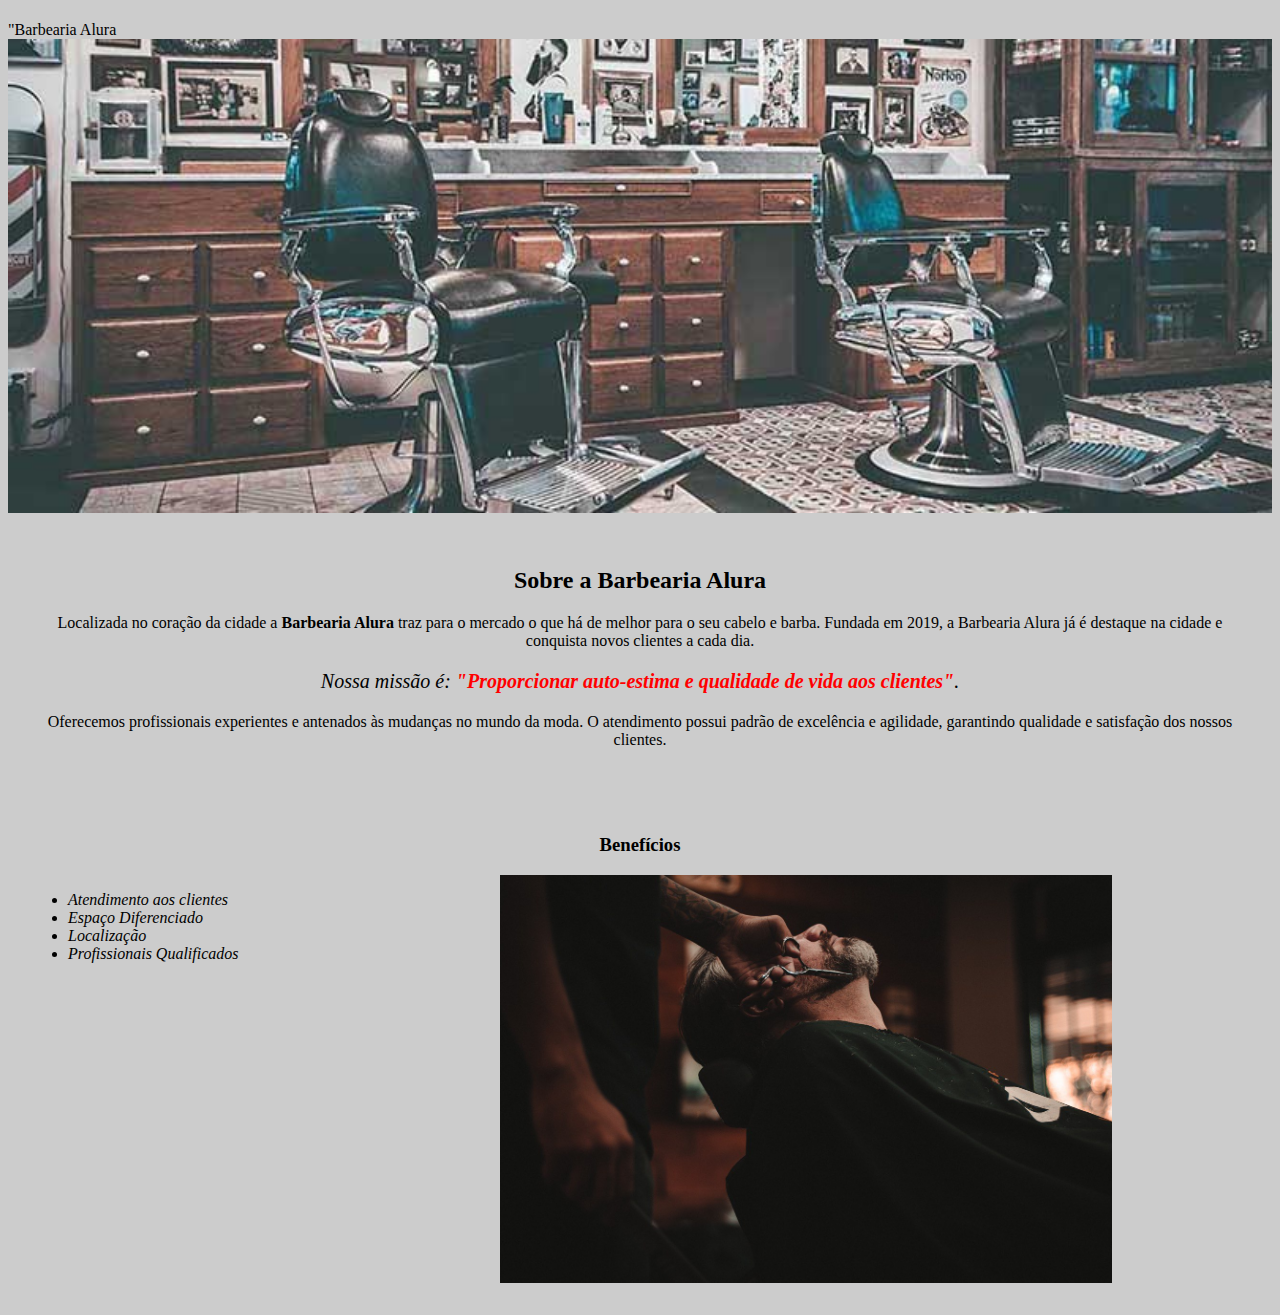
<file: index.html>
<!DOCTYPE html>
      <html lang="pt-br">
          <head>
              <meta charset="UTF-8">
              <title>Barbearia Alura</title>
              <link rel="stylesheet" href="style.css">
              
          </head>
          <body>
              <header>
                <h1 class= "titulo-principal"></h1>"Barbearia Alura</h1>
              </header>
              <img id="banner" src="banner.jpg">
              <div class="principal">
                <h2 class="texto-centralizado">Sobre a Barbearia Alura</h2>
        
                <p>Localizada no coração da cidade a <strong>Barbearia Alura</strong> traz para o mercado o que há de melhor para o seu cabelo e barba. 
                Fundada em 2019, a Barbearia Alura já é destaque na cidade e conquista novos clientes a cada dia.</p>
        
                <p id="missao";><em>Nossa missão é: <strong>"Proporcionar auto-estima e qualidade de vida aos clientes"</strong>.</em></p>
        
                <p>Oferecemos profissionais experientes e antenados às mudanças no mundo da moda. 
                O atendimento possui padrão de excelência e agilidade, garantindo qualidade e satisfação dos nossos clientes.</p>
              </div>

              <div class="benefícios">
                <h3 class="texto-centralizado">Benefícios</h3>
                <ul>
                    <li class="itens">Atendimento aos clientes</li>
                    <li class="itens">Espaço Diferenciado</li>
                    <li class="itens">Localização</li>
                    <li class="itens">Profissionais Qualificados</li>
                </ul>

                <img src="beneficios.jpg"  class="imagembeneficios">

              </div>
          </body>
      </html>
</file>
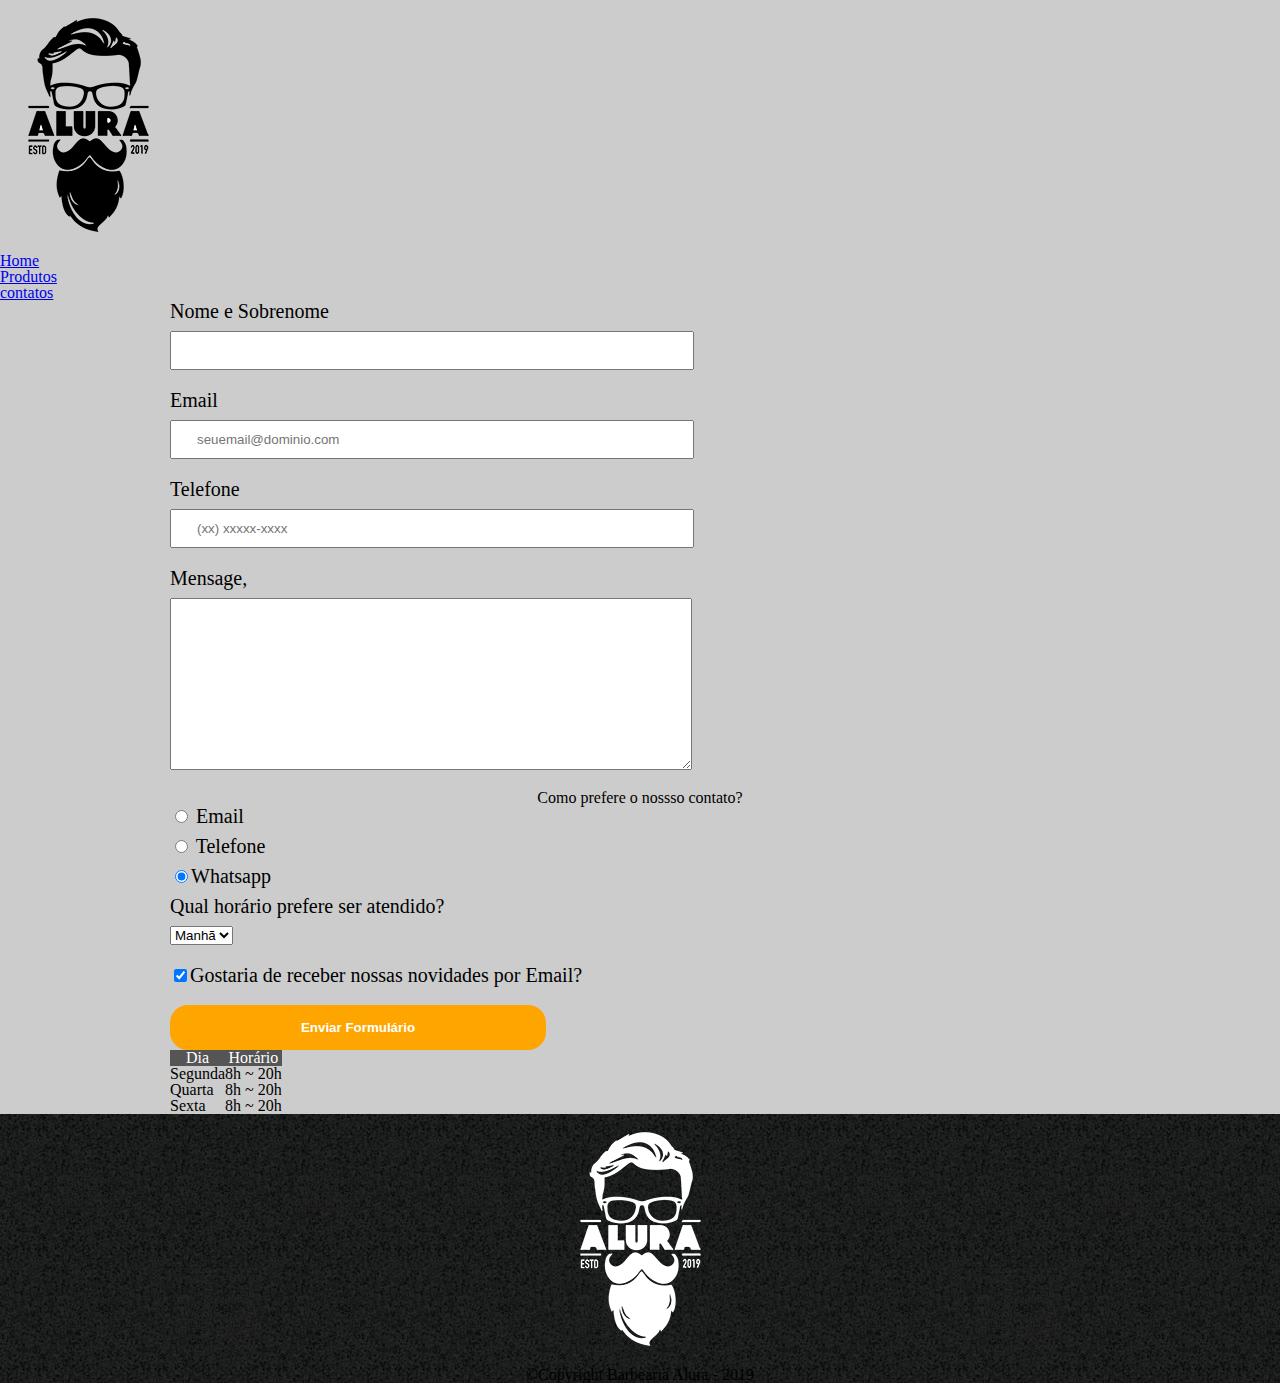
<file: contato.html>
<!DOCTYPE html>
<html>
    <head>
        <meta charset="UTF-8">
        <title>Contato - Barbearia Alura</title>
        <link rel="stylesheet" href="style.css">
        <link rel="stylesheet" href="reset.css">
    </head>
    <body>
        <header>
            <div class="caixa">
                    <h1><img src="logo.png" alt="logo da Barbearia Alura"></h1>
                <nav>
                        <ul>
                            <li><a href="index.html">Home</a></li>
                            <li><a href="produtos.html">Produtos</a></li>
                            <li><a href="contatos.html">contatos</a></li>
                        </ul>
                </nav>
          </div>
        </header>

          <main>
            <form>
               <label form="nomesobrenome"> Nome e Sobrenome </label>
               <input type="text"  id="nomesobrenome" class="input-padrao" required>

                <label for="Email">Email</label>
                <input type="email" id="Email" class="input-padrao" required placeholder="seuemail@dominio.com">

                <label for="Telefone">Telefone</label>
                <input type="tel" id="Telefone" class="input-padrao" required placeholder="(xx) xxxxx-xxxx">

                <label for="mensagem">Mensage,</label>
                <textarea cols="30" rows="10" id="mensagem" class="input-padrao" required></textarea>

                <fieldset>
                    <p class="teste" id="teste" style="color: purlple;">Como prefere o nossso contato?</p>
                    <label for="radio-email"><input type="radio" name="contato" value="Email" id="radio-email">
                        Email</label>

                    <label for="radio-telefone"><input type="radio" name="contato" value="telefone" id="radio-telefone">
                        Telefone</label>
                    

                    <label for="radio-whatsapp"> <input type="radio" name="contato" value="Whatsapp" id="radio-whatsapp" checked>Whatsapp</label>
                </fieldset> 

                <fieldset>
                    <legend>Qual horário prefere ser atendido?</legend>
                    <select>
                        <option>Manhã</option>
                        <option>Tarde </option>
                        <option>Noite</option>
                    </select>
                </fieldset>    
                
                <label class="checkbox"><input type="checkbox" checked>Gostaria de receber nossas novidades por Email?</label>

                 <input type="submit" value="Enviar Formulário" class="enviar">                    
            </form>

            <table>
                <thead>
                    <tr>
                        <th>Dia</th>
                        <th>Horário</th>
                    </tr>
                </thead>
                <tbody>
                    <tr>
                        <td>Segunda</td>
                        <td>8h ~ 20h</td>
                    </tr>
                    <tr>
                        <td>Quarta</td>
                        <td>8h ~ 20h</td>
                    </tr>
                    <tr>
                        <td>Sexta</td>
                        <td>8h ~ 20h</td>
                    </tr>
                </tbody>    
            </table>
          </main>

        <footer>
            <img src="logo-branco.png" alt="logo da Barbearia Alura">
            <p class="copyright">&copy;Copyright Barbearia Alura - 2019</p>

        </footer>
    </body>
</html>
</file>
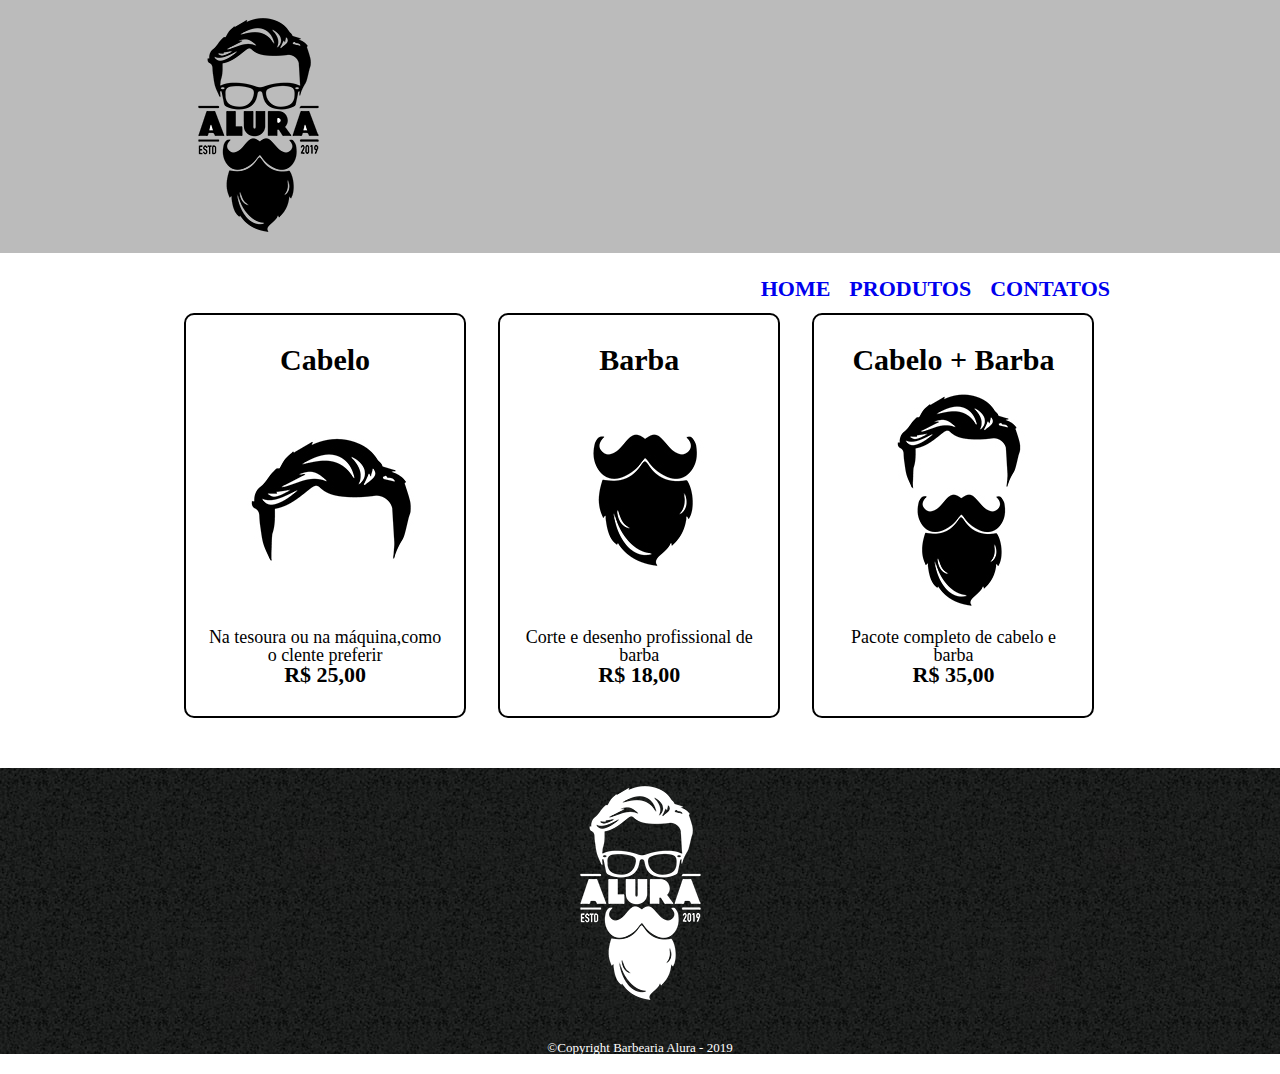
<file: produtos.html>
<!DOCTYPE html>
<html>
    <head>
        <meta charset="UTF-8">
        <title>Produtos - Barbearia Alura</title>
        <link rel="stylesheet" href="produtos.css">
        <link rel="stylesheet" href="reset.css">
    </head>
    <body>
        <header>
            <div class="caixa">
                    <h1><img src="logo.png"></h1>
                <nav>
                        <ul>
                            <li><a href="index.html">Home</a></li>
                            <li><a href="produtos.html">Produtos</a></li>
                            <li><a href="contatos.html">Contatos</a></li>
                        </ul>
                </nav>
          </div>
        </header>

        <main>
            <ul class="produtos">
                <li>
                    <h2>Cabelo</h2>
                    <img src="cabelo.jpg">
                    <p class="produto-descrição">Na tesoura ou na máquina,como o clente preferir</p>
                    <p class="produto-preço">R$ 25,00</p>
                </li>
                <li>
                    <h2>Barba</h2>
                    <img src="barba.jpg">
                    <p class="produto-descrição">Corte e desenho profissional de barba</p>
                    <p class="produto-preço">R$ 18,00</p>
                </li>
                <li>
                    <h2>Cabelo + Barba</h2>
                    <img src="cabelo+barba.jpg">
                    <p class="produto-descrição">Pacote completo de cabelo e barba</p>
                    <p class="produto-preço">R$ 35,00</p>
                    
                </li>
            </ul>
        </main>

        <footer>
            <img src="logo-branco.png">
            <p class="copyright">&copy;Copyright Barbearia Alura - 2019</p>

        </footer>
    </body>
</html>
</file>
<file: style.css>
body{
  background:#cccccc
 }

#banner{
width: 100%;
}
 
.principal{ background: #cccccc;
  padding: 30px;

}

.titulo-principal{
  padding-left: 20px;
}

.texto-centralizado {text-align: center}

p {
    text-align: center ;
    ;
}

#missao{
  font-size:20px 
}

em strong{
    color: #ff0000;
}

.itens{
  font-style: italic;
}

.benefícios{
  background: #cccccc;
  padding: 20px;
}


ul{
  display: inline-block;
  vertical-align: top;
  width: 20%;
  margin-right: 15%;
}


.imagembeneficios{
  width: 50%;
}

main {
  width: 940px;
  margin: 0 auto;
}

form{
  margin: 40px 0;
}

form label, form legend {
  display: block;
  font-size: 20px;
  margin: 0 0 10px;
}

.input-padrao {
  display: block;
  margin: 0 0 20px;
  padding: 10px 25px;
  width: 50%;
}

.checkbox {
  margin: 20px 0;
}

.enviar{
  width: 40%;
  padding: 15px 0;
  background: orange;
  color: white;
  font-weight: bold;
  font-family: 18px;
  border: none;
  border-radius: 18px;
  transition: 1s all;
  cursor: pointer;
}

.enviar:hover {
  background: darkorange;
  transform: scale(1.2);
}

table {
  margin: 20px 0 40px;
}

thead {
  background: #555555;
  color: white;
  font-weight: bold;
}

td ,th {
  border: 1px solid #000000;
  padding: 8px 15px;
}

footer { 
  text-align: center;
  background-image: url(bg.jpg);
  padding:40px 0 ;
}
</file>
<file: produtos.css>
header{
    background: #bbbbbb;
    padding: 20px 0;
}

.caixa{
    position: relative;
    width: 940px;
    margin: 0 auto;
}

nav{
    position: absolute;
    top: 110%;
    right: 0;
}

nav li {
    display: inline;
    margin: 0 0 0 15px;
}

nav a {
    text-transform: uppercase;
    color: 000000;
    font-weight: bold;
    font-size: 22px;
    text-decoration: none;
}

nav a:hover {
    color: #C78C19;
    text-decoration: underline;
}

.produtos {
    width: 940px;
    margin: 0 auto;
    padding: 50px 0;
}

.produtos li {
    display: inline-block;
    text-align: center;
    width: 30%;
    vertical-align: top;
    margin: 0 1.5%;
    padding: 30px 20px;
    box-sizing: border-box;
    margin-top: 10px;
    border: 2px solid #000000;
    border-radius: 10px;
}

.produtos li:hover {
    border-color: #C78C19;
    font-size: 40px;
}

.produtos li:active {
    border-color: #088C19;
}

.produtos li:hover h2 {
    font-size: 34px;
}

.produtos h2 {
    font-size: 30px ;
    font-weight: bold;
}

.produto-descrição {
    font-size: 18px;
}

.produto-preço {
    font-size: 22px;
    font-weight: bold;
}

footer {
    text-align: center;
    background-image: url("bg.jpg");
    padding: 40px 0 ;
}

.copyright {
    color: #ffffff;
    font-size: 13px;
    margin: 20px 0;
}
</file>
